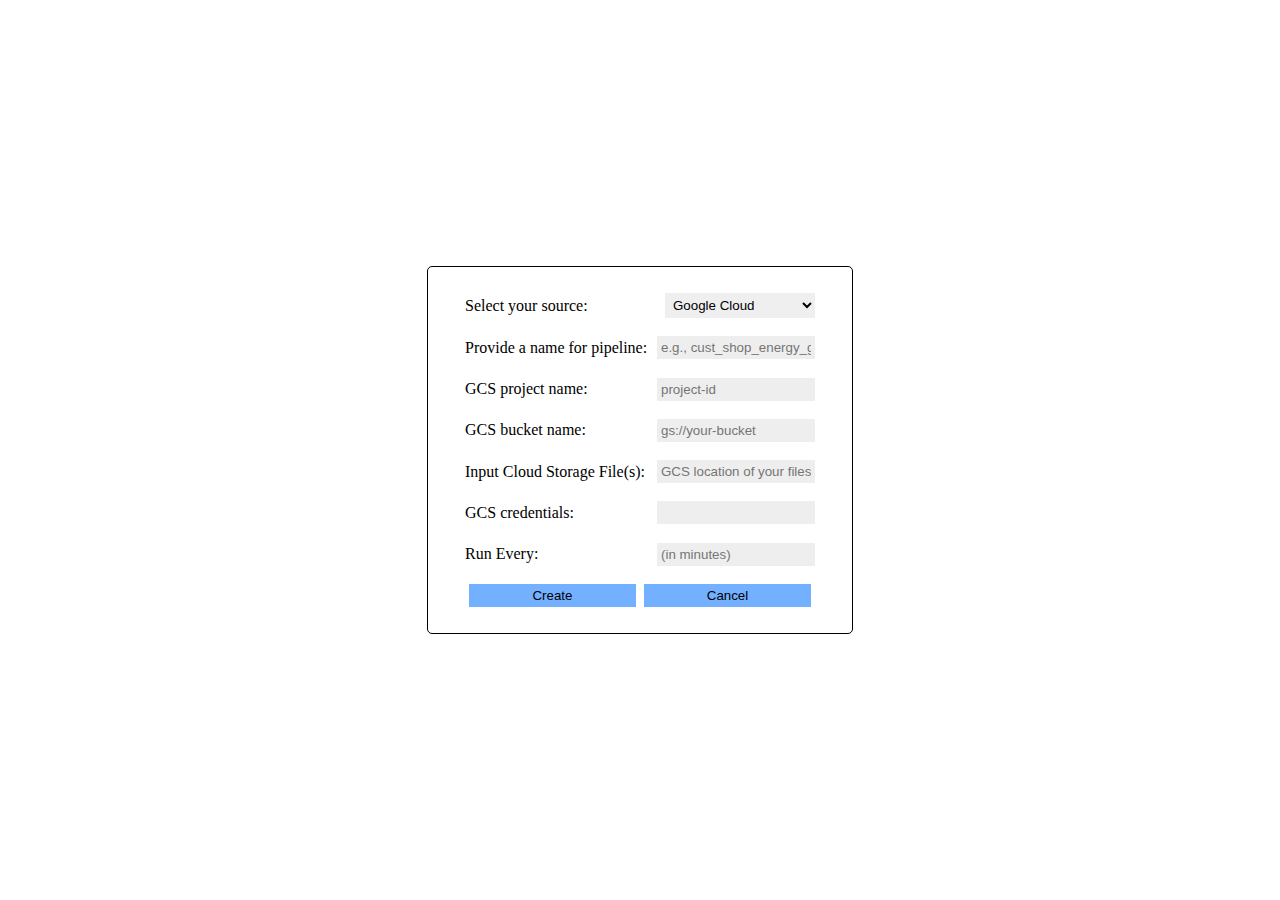
<file: html form/index.html>
<!DOCTYPE html>
<html lang="en">

<head>
    <meta charset="UTF-8">
    <meta http-equiv="X-UA-Compatible" content="IE=edge">
    <meta name="viewport" content="width=device-width, initial-scale=1.0">
    <link rel="stylesheet" href="style.css">
    <title>Form</title>
</head>

<body>
    <main>
        <form onsubmit="onSubmit(event)" name="myForm">
            <div class="form-group">
                <label for="source">Select your source:</label>
                <select name="source">
                    <option value="Google Cloud">Google Cloud</option>
                    <option value="Option 2">Option 2</option>
                </select>
            </div>
            <div class="form-group">
                <label for="pipelineName">Provide a name for pipeline:</label>
                <input name="pipelineName" type="text" minlength="5" required placeholder="e.g., cust_shop_energy_gkateway001"></input>
            </div>
            <div class="form-group">
                <label for="projectName">GCS project name:</label>
                <input name="projectName" type="text" minlength="5" required placeholder="project-id"></input>
            </div>
            <div class="form-group">
                <label for="bucketName">GCS bucket name:</label>
                <input name="bucketName" type="text" minlength="5" required placeholder="gs://your-bucket"></input>
            </div>
            <div class="form-group">
                <label for="files">Input Cloud Storage File(s):</label>
                <input name="files" type="text" minlength="5" required placeholder="GCS location of your files"></input>
            </div>
            <div class="form-group">
                <label for="creds">GCS credentials:</label>
                <input name="creds" type="text" minlength="5" required></input>
            </div>
            <div class="form-group">
                <label for="time">Run Every:</label>
                <input name="time" type="number" min="0" required placeholder="(in minutes)"></input>
            </div>
            <div class="btn-group">
                <button class="btn" type="submit">Create</button>
                <button class="btn" type="reset">Cancel</button>
            </div>
        </form>
    </main>
    <script src="script.js"></script>
</body>

</html>
</file>
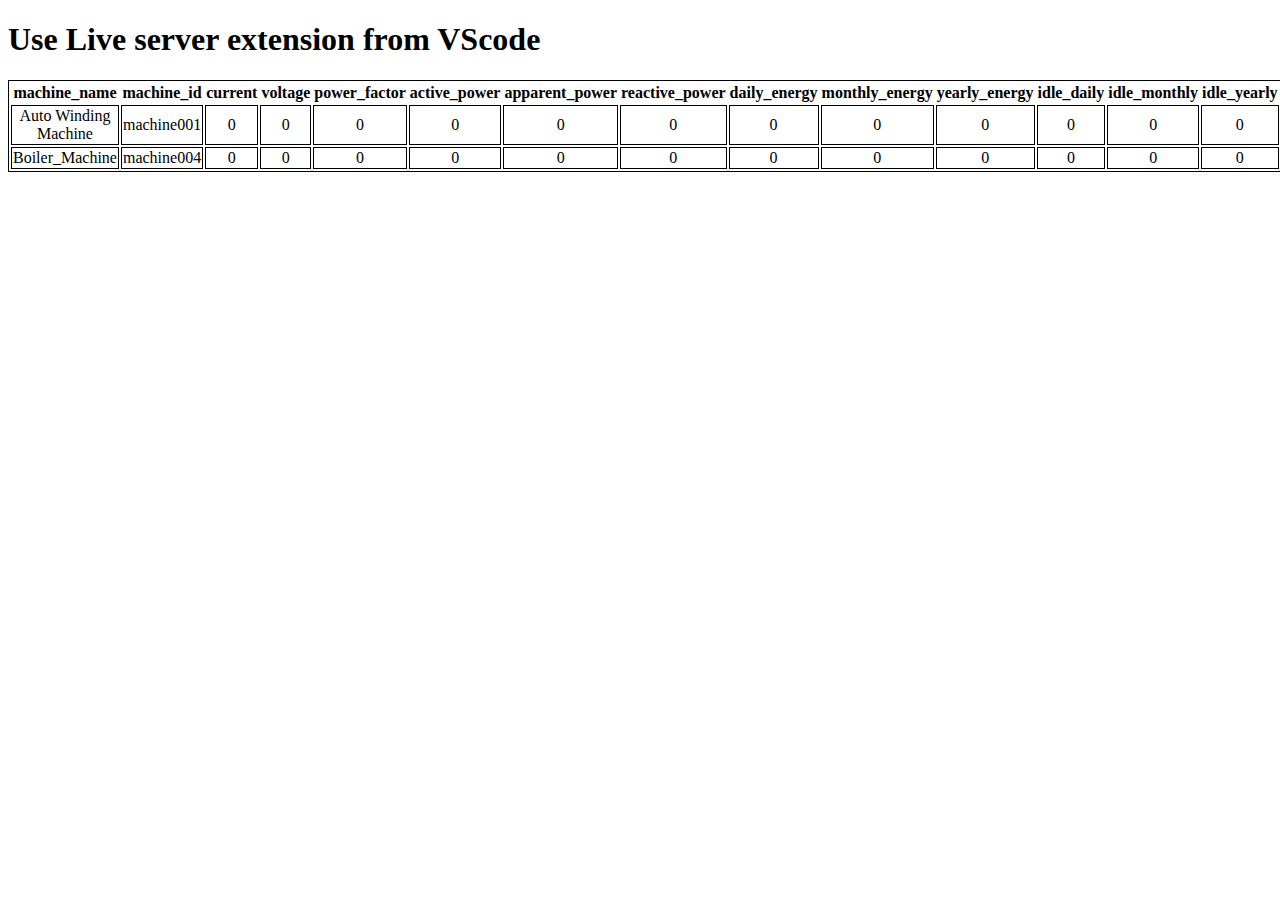
<file: js table/index.html>
<!DOCTYPE html>
<html lang="en">
<head>
    <meta charset="UTF-8">
    <meta http-equiv="X-UA-Compatible" content="IE=edge">
    <meta name="viewport" content="width=device-width, initial-scale=1.0">
    <!-- <script src="https://ajax.googleapis.com/ajax/libs/jquery/3.6.0/jquery.min.js"></script> -->
    <title>Table</title>
</head>
<body>
    <h1>Use Live server extension from VScode</h1>
    <table id="table"></table>
    <style>
        table,thead, tbody, tr, td {
            border: 1px solid black;
            text-align: center;
        }
    </style>
    <script src="script.js"></script>
</body>
</html>
</file>
<file: html form/style.css>
* {
    padding: 0;
    margin: 0;
    list-style: none;
    text-decoration: none;
}

html, body, main {
    height: 100%;
}

main {
    display: flex;
    align-items: center;
    justify-content: center;
}

form {
    border: 1px black solid;
    border-radius: 5px;
    padding: 0.5rem 0.75rem;
    height: 350px;
    width: 400px;
    display: flex;
    flex-direction: column;
    align-items: center;
    justify-content: space-evenly;
}

.form-group {
    width: 350px;
    display: flex;
    align-items: center;
    justify-content: space-between;
}

label {
    padding-right: 5px;
}

.form-group > input, .form-group > select {
    width: 150px;
    padding: 0.25rem;
    border: unset;
}

.form-group > input {
    background-color: #eeeeee;
    outline: unset;
}

.btn-group {
    width: 350px;
    display: flex;
    flex-direction: row;
    justify-content: stretch;
}

.btn-group > .btn {
    margin: 0 0.25rem;
    padding: 0.25rem;
    cursor: pointer;
    flex: 1;
    background-color: #73b0ff;
    border: unset;
}
</file>
